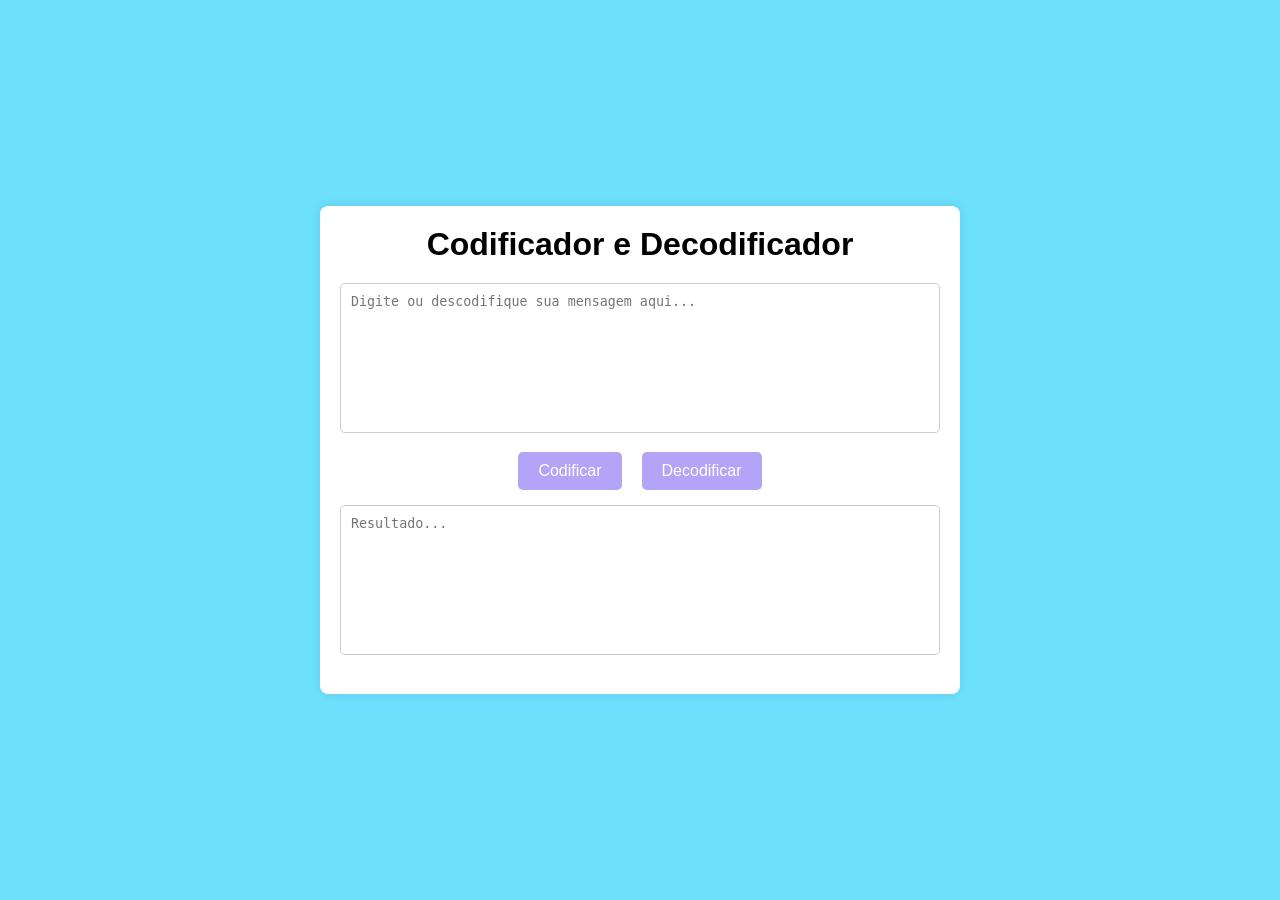
<file: src/index.html>
<!DOCTYPE html>
<html lang="pt-BR">
<head>
    <meta charset="UTF-8">
    <meta name="viewport" content="width=device-width, initial-scale=1.0">
    <title>Codificador e Decodificador</title>
    <link rel="stylesheet" href="styles.css">
</head>
<body>
    <div class="container">
        <h1>Codificador e Decodificador</h1>
        <textarea id="inputText" placeholder="Digite ou descodifique sua mensagem aqui..."></textarea>
        <div class="buttons">
            <button onclick="codificar()">Codificar</button>
            <button onclick="decodificar()">Decodificar</button>
        </div>
        <textarea id="outputText" placeholder="Resultado..." readonly></textarea>
    </div>
    <script src="script.js"></script>
</body>
</html>
</file>
<file: src/styles.css>
* {
    margin: 0;
    padding: 0;
    box-sizing: border-box;
}

body {
    font-family: Arial, sans-serif;
    display: flex;
    justify-content: center;
    align-items: center;
    height: 100vh;
    background-color: #6ce0fd;
}

.container {
    width: 50%;
    max-width: 800px;
    text-align: center;
    background-color: white;
    padding: 20px;
    border-radius: 8px;
    box-shadow: 0 0 10px rgba(0, 0, 0, 0.1);
}

h1 {
    margin-bottom: 20px;
}

textarea {
    width: 100%;
    height: 150px;
    margin-bottom: 15px;
    padding: 10px;
    border-radius: 5px;
    border: 1px solid #ccc;
    resize: none;
}

#inputText {
    margin-bottom: 15px;
}

.buttons {
    display: flex;
    justify-content: center;
    margin-bottom: 15px;
}

.buttons button {
    padding: 10px 20px;
    margin: 0 10px;
    border: none;
    border-radius: 5px;
    background-color: #b3a4f8;
    color: white;
    cursor: pointer;
    font-size: 16px;
}

.buttons button:hover {
    background-color: #b3a4f8;
}

#outputText {
    height: 150px;
}
</file>
